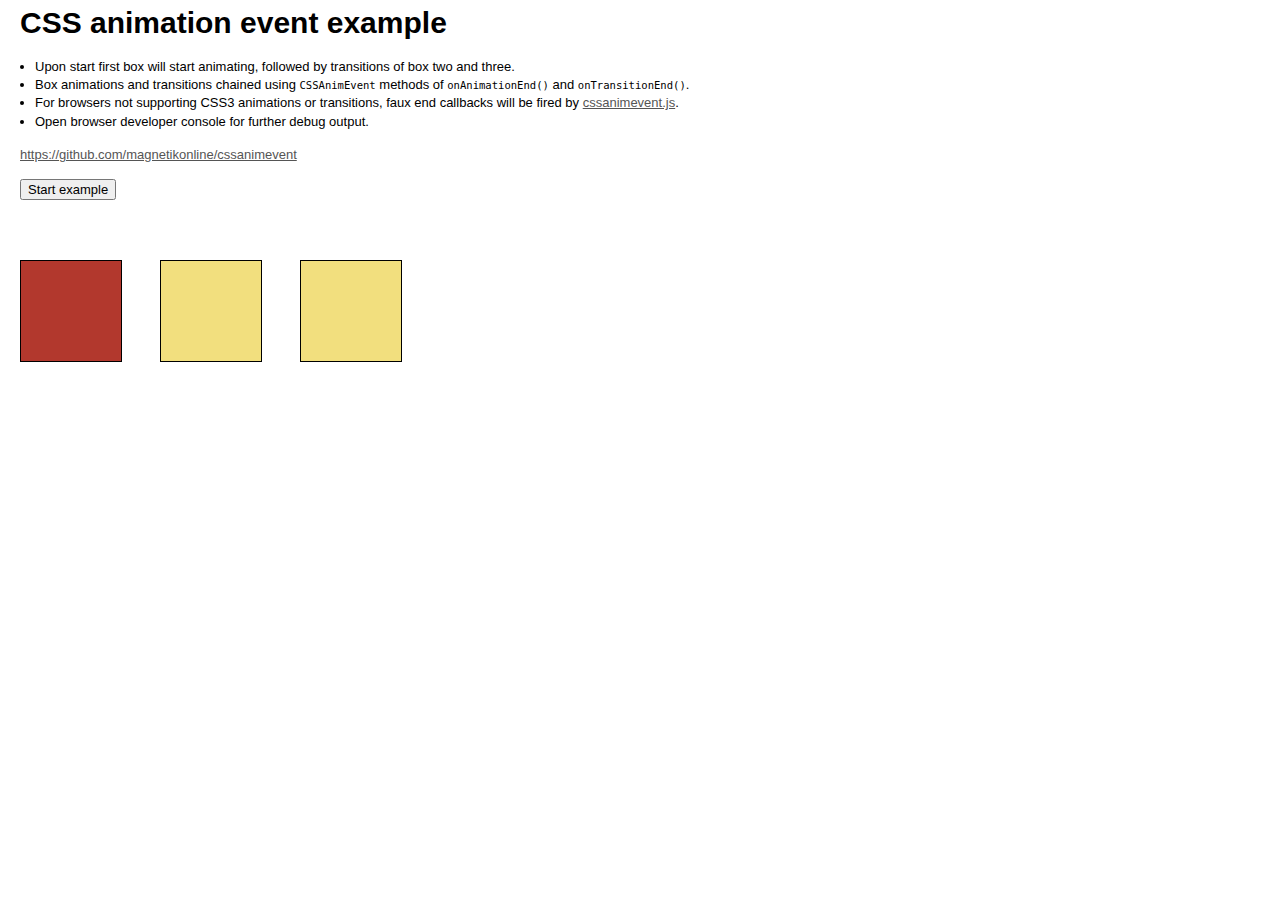
<file: index.html>
<!DOCTYPE html>

<html lang="en">
<head>
	<meta charset="utf-8" />
	<meta http-equiv="X-UA-Compatible" content="IE=Edge" />
	<meta name="viewport" content="width=device-width,initial-scale=1" />

	<title>CSS animation event example</title>

	<link rel="stylesheet" href="index.css" />

	<script src="cssanimevent.js"></script>
	<script src="index.js"></script>
</head>

<body>

	<div id="consolefaux"></div>

	<div id="page">

		<h1>CSS animation event example</h1>

		<ul>
			<li>Upon start first box will start animating, followed by transitions of box two and three.</li>
			<li>Box animations and transitions chained using <code>CSSAnimEvent</code> methods of <code>onAnimationEnd()</code> and <code>onTransitionEnd()</code>.</li>
			<li>For browsers not supporting CSS3 animations or transitions, faux end callbacks will be fired by <a href="https://github.com/magnetikonline/cssanimevent/blob/master/cssanimevent.js">cssanimevent.js</a>.</li>
			<li>Open browser developer console for further debug output.</li>
		</ul>

		<p>
			<a href="https://github.com/magnetikonline/cssanimevent">https://github.com/magnetikonline/cssanimevent</a>
		</p>

		<p>
			<input type="button" id="startexample" value="Start example" />
		</p>

		<div id="boxanim" class="boxanimation"></div>

		<div id="boxtran1" class="boxtransition1"></div>

		<div id="boxtran2" class="boxtransition2"></div>

	</div>

</body>
</html>
</file>
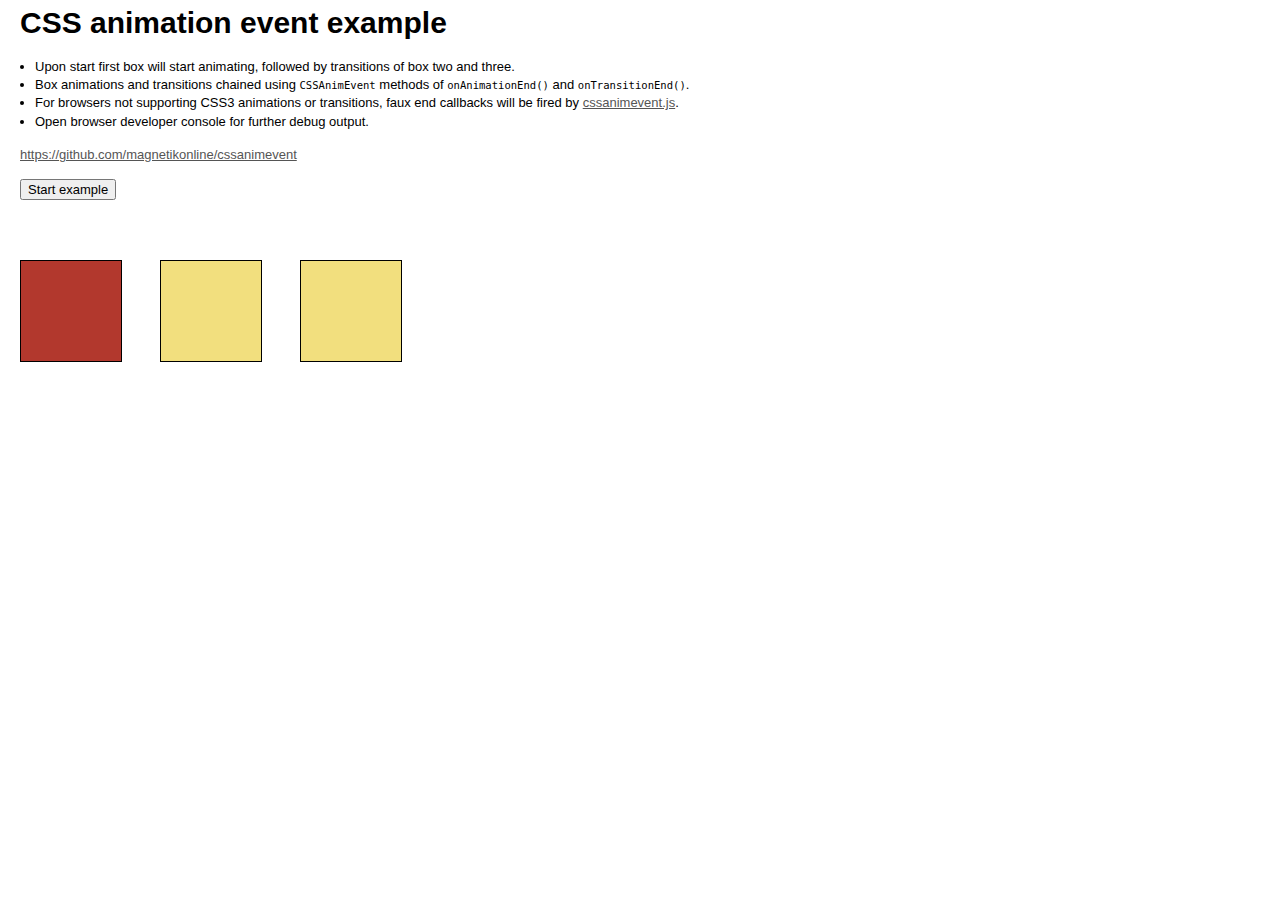
<file: example/index.html>
<!DOCTYPE html>

<html lang="en">
<head>
	<meta charset="utf-8" />
	<meta http-equiv="X-UA-Compatible" content="IE=Edge" />
	<meta name="viewport" content="width=device-width,initial-scale=1" />

	<title>CSS animation event example</title>

	<link rel="stylesheet" href="index.css" />

	<script src="../cssanimevent.js"></script>
	<script src="index.js"></script>
</head>

<body>

	<div id="consolefaux"></div>

	<div id="page">

		<h1>CSS animation event example</h1>

		<ul>
			<li>Upon start first box will start animating, followed by transitions of box two and three.</li>
			<li>Box animations and transitions chained using <code>CSSAnimEvent</code> methods of <code>onAnimationEnd()</code> and <code>onTransitionEnd()</code>.</li>
			<li>For browsers not supporting CSS3 animations or transitions, faux end callbacks will be fired by <a href="https://github.com/magnetikonline/cssanimevent/blob/master/cssanimevent.js">cssanimevent.js</a>.</li>
			<li>Open browser developer console for further debug output.</li>
		</ul>

		<p>
			<a href="https://github.com/magnetikonline/cssanimevent">https://github.com/magnetikonline/cssanimevent</a>
		</p>

		<p>
			<input type="button" id="startexample" value="Start example" />
		</p>

		<div id="boxanim" class="boxanimation"></div>

		<div id="boxtran1" class="boxtransition1"></div>

		<div id="boxtran2" class="boxtransition2"></div>

	</div>

</body>
</html>
</file>
<file: index.css>
/* line 24, example.scss */
input {
  font-size: 100%;
  margin: 0; }

/* line 29, example.scss */
body,
input {
  color: #000;
  font-family: sans-serif; }

/* line 35, example.scss */
body {
  background: #fff;
  font-size: 62.5%;
  line-height: 1;
  margin-left: 20px;
  margin-right: 20px; }

/* line 43, example.scss */
h1 {
  font-size: 3em;
  margin: 0 0 20px;
  white-space: nowrap; }

/* line 49, example.scss */
p {
  margin: 0 0 15px; }

/* line 53, example.scss */
ul {
  margin: 0 0 15px 15px;
  padding: 0; }

/* line 58, example.scss */
p,
ul > li {
  font-size: 1.3em;
  line-height: 1.4; }
  /* line 63, example.scss */
  p > code,
  ul > li > code {
    font-family: monospace;
    font-size: 100%; }

/* line 69, example.scss */
a {
  color: #555; }

/* line 74, example.scss */
.boxanimation,
.boxtransition1,
.boxtransition2 {
  border: 1px solid #000;
  height: 100px;
  left: 20px;
  position: absolute;
  top: 260px;
  width: 100px; }
  /* line 85, example.scss */
  .boxanimation.cssanimactive,
  .boxtransition1.cssanimactive,
  .boxtransition2.cssanimactive {
    border: 2px solid #f00; }

/* line 91, example.scss */
.boxanimation {
  background: #b2382d; }
  /* line 94, example.scss */
  .boxanimation.move {
    -webkit-animation: boxanimation 1s ease-in-out 0s 3 alternate forwards;
    animation: boxanimation 1s ease-in-out 0s 3 alternate forwards; }
  /* line 99, example.scss */
  .boxanimation.complete {
    background: #e89041;
    top: 500px; }
@-webkit-keyframes boxanimation {
  20% {
    left: 40px;
    top: 310px; }
  40% {
    left: 140px;
    top: 400px; }
  60% {
    background: #ffc787; }
  100% {
    background: #e89041;
    top: 500px; } }
@keyframes boxanimation {
  20% {
    left: 40px;
    top: 310px; }
  40% {
    left: 140px;
    top: 400px; }
  60% {
    background: #ffc787; }
  100% {
    background: #e89041;
    top: 500px; } }
/* line 129, example.scss */
.boxtransition1,
.boxtransition2 {
  background: #f2df7e;
  left: 160px;
  -webkit-transition: background 0.5s linear, top 0.5s ease-in;
  transition: background 0.5s linear, top 0.5s ease-in; }
  /* line 135, example.scss */
  .boxtransition1.move,
  .boxtransition2.move {
    background: #314a59;
    top: 500px; }

/* line 141, example.scss */
.boxtransition2 {
  left: 300px; }
</file>
<file: example/index.css>
/* line 24, example.scss */
input {
  font-size: 100%;
  margin: 0; }

/* line 29, example.scss */
body,
input {
  color: #000;
  font-family: sans-serif; }

/* line 35, example.scss */
body {
  background: #fff;
  font-size: 62.5%;
  line-height: 1;
  margin-left: 20px;
  margin-right: 20px; }

/* line 43, example.scss */
h1 {
  font-size: 3em;
  margin: 0 0 20px;
  white-space: nowrap; }

/* line 49, example.scss */
p {
  margin: 0 0 15px; }

/* line 53, example.scss */
ul {
  margin: 0 0 15px 15px;
  padding: 0; }

/* line 58, example.scss */
p,
ul > li {
  font-size: 1.3em;
  line-height: 1.4; }
  /* line 63, example.scss */
  p > code,
  ul > li > code {
    font-family: monospace;
    font-size: 100%; }

/* line 69, example.scss */
a {
  color: #555; }

/* line 74, example.scss */
.boxanimation,
.boxtransition1,
.boxtransition2 {
  border: 1px solid #000;
  height: 100px;
  left: 20px;
  position: absolute;
  top: 260px;
  width: 100px; }
  /* line 85, example.scss */
  .boxanimation.cssanimactive,
  .boxtransition1.cssanimactive,
  .boxtransition2.cssanimactive {
    border: 2px solid #f00; }

/* line 91, example.scss */
.boxanimation {
  background: #b2382d; }
  /* line 94, example.scss */
  .boxanimation.move {
    -webkit-animation: boxanimation 1s ease-in-out 0s 3 alternate forwards;
    animation: boxanimation 1s ease-in-out 0s 3 alternate forwards; }
  /* line 99, example.scss */
  .boxanimation.complete {
    background: #e89041;
    top: 500px; }
@-webkit-keyframes boxanimation {
  20% {
    left: 40px;
    top: 310px; }
  40% {
    left: 140px;
    top: 400px; }
  60% {
    background: #ffc787; }
  100% {
    background: #e89041;
    top: 500px; } }
@keyframes boxanimation {
  20% {
    left: 40px;
    top: 310px; }
  40% {
    left: 140px;
    top: 400px; }
  60% {
    background: #ffc787; }
  100% {
    background: #e89041;
    top: 500px; } }
/* line 129, example.scss */
.boxtransition1,
.boxtransition2 {
  background: #f2df7e;
  left: 160px;
  -webkit-transition: background 0.5s linear, top 0.5s ease-in;
  transition: background 0.5s linear, top 0.5s ease-in; }
  /* line 135, example.scss */
  .boxtransition1.move,
  .boxtransition2.move {
    background: #314a59;
    top: 500px; }

/* line 141, example.scss */
.boxtransition2 {
  left: 300px; }
</file>
